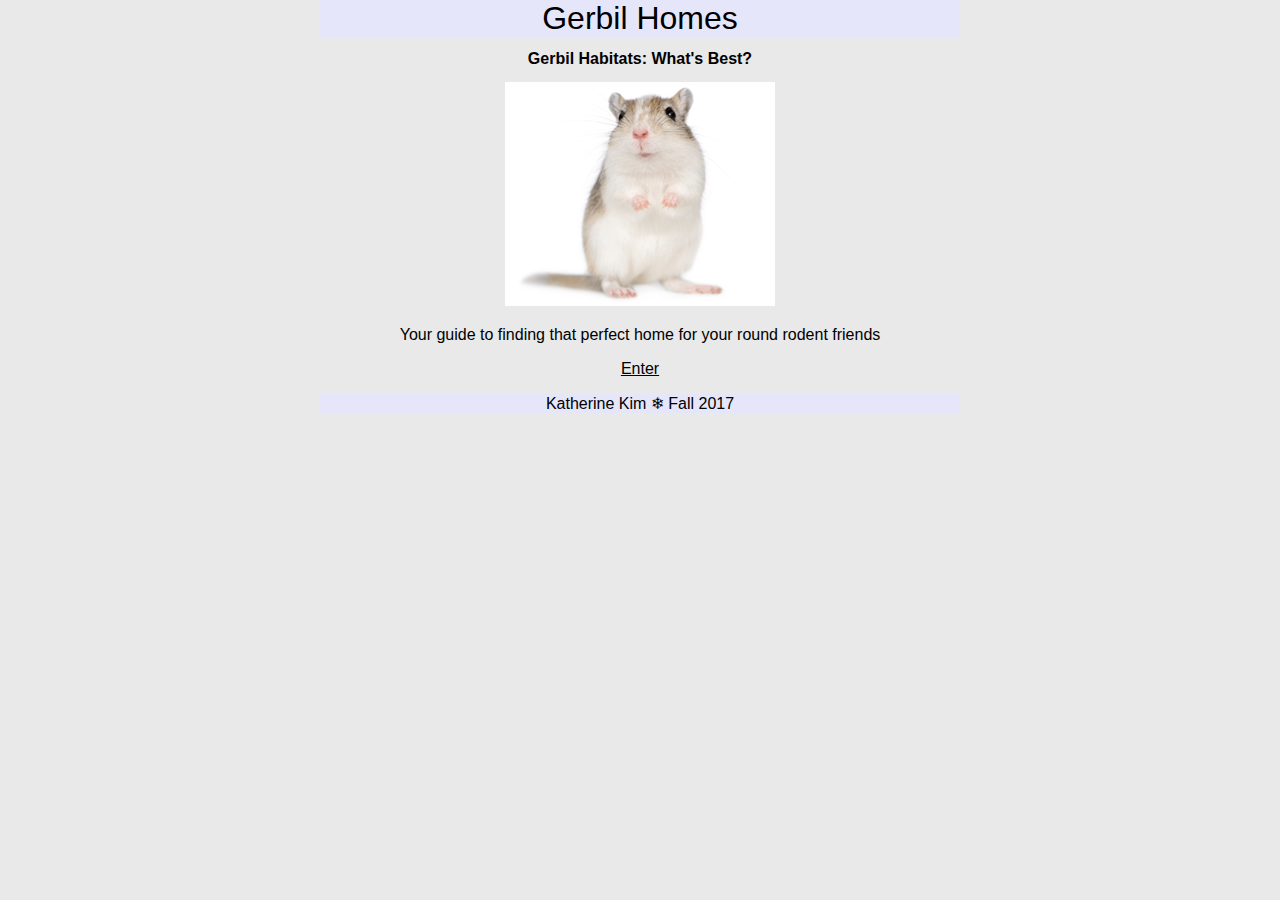
<file: index.html>
<!DOCTYPE HTML>
<meta charset="UTF-8">
    <title>Gerbil Homes</title>
<header>Gerbil Homes</header>
    <link rel="stylesheet" type="text/css" href="css/screen.css">
<h2>Gerbil Habitats: What's Best?</h2>
<center>
    <img src="images/gerbil.jpg">
    <p>Your guide to finding that perfect home for your round rodent friends</p>
    <p><a href="home">Enter</a></p>
</center>
<footer>Katherine Kim ❄ Fall 2017</footer>
</file>
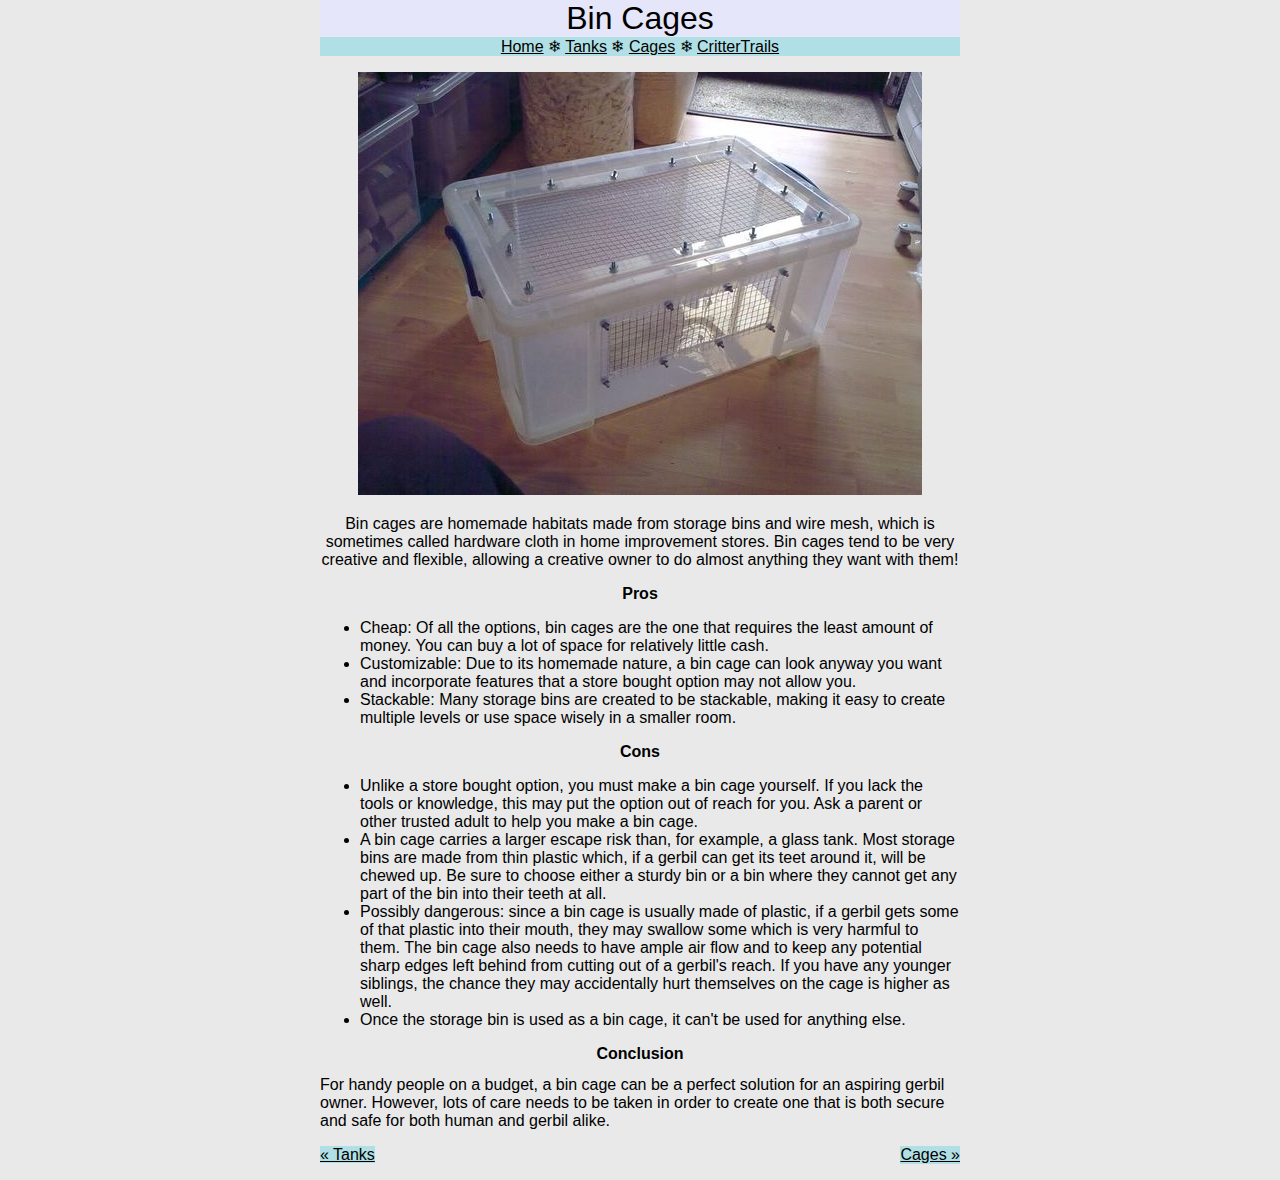
<file: bins.html>
<!DOCTYPE HTML>
<meta charset="UTF-8">
    <title>Gerbil Homes</title>
    <link rel="stylesheet" type="text/css" href="css/screen.css">
    <header>Bin Cages</header>
    <nav>
        <a href="home">Home</a> ❄
        <a href="tanks">Tanks</a> ❄
        <a href="cages">Cages</a> ❄
        <a href="trails">CritterTrails</a>
    </nav>
<p><center><img src="images/bincage.jpg"></p>
      <p>Bin cages are homemade habitats made from storage bins and wire mesh, which is sometimes called hardware cloth in home improvement stores. Bin cages tend to be very creative and flexible, allowing a creative owner to do almost anything they want with them!</p>
</center>
<h2>Pros</h2>
<ul><li>Cheap: Of all the options, bin cages are the one that requires the least amount of money. You can buy a lot of space for relatively little cash.</li>
    <li>Customizable: Due to its homemade nature, a bin cage can look anyway you want and incorporate features that a store bought option may not allow you.</li>
    <li>Stackable: Many storage bins are created to be stackable, making it easy to create multiple levels or use space wisely in a smaller room.</li>
</ul>
<h2>Cons</h2>
<ul><li>Unlike a store bought option, you must make a bin cage yourself. If you lack the tools or knowledge, this may put the option out of reach for you. Ask a parent or other trusted adult to help you make a bin cage.</li>
    <li>A bin cage carries a larger escape risk than, for example, a glass tank. Most storage bins are made from thin plastic which, if a gerbil can get its teet around it, will be chewed up. Be sure to choose either a sturdy bin or a bin where they cannot get any part of the bin into their teeth at all.</li>
    <li>Possibly dangerous: since a bin cage is usually made of plastic, if a gerbil gets some of that plastic into their mouth, they may swallow some which is very harmful to them. The bin cage also needs to have ample air flow and to keep any potential sharp edges left behind from cutting out of a gerbil's reach. If you have any younger siblings, the chance they may accidentally hurt themselves on the cage is higher as well.</li>
    <li>Once the storage bin is used as a bin cage, it can't be used for anything else.
</ul>
<h2>Conclusion</h2>
For handy people on a budget, a bin cage can be a perfect solution for an aspiring gerbil owner. However, lots of care needs to be taken in order to create one that is both secure and safe for both human and gerbil alike.
<p><a href="tanks" class="previous">&laquo; Tanks</a>
    <a href="cages" style="float:right" class="next">Cages &raquo;</a></p>
</file>
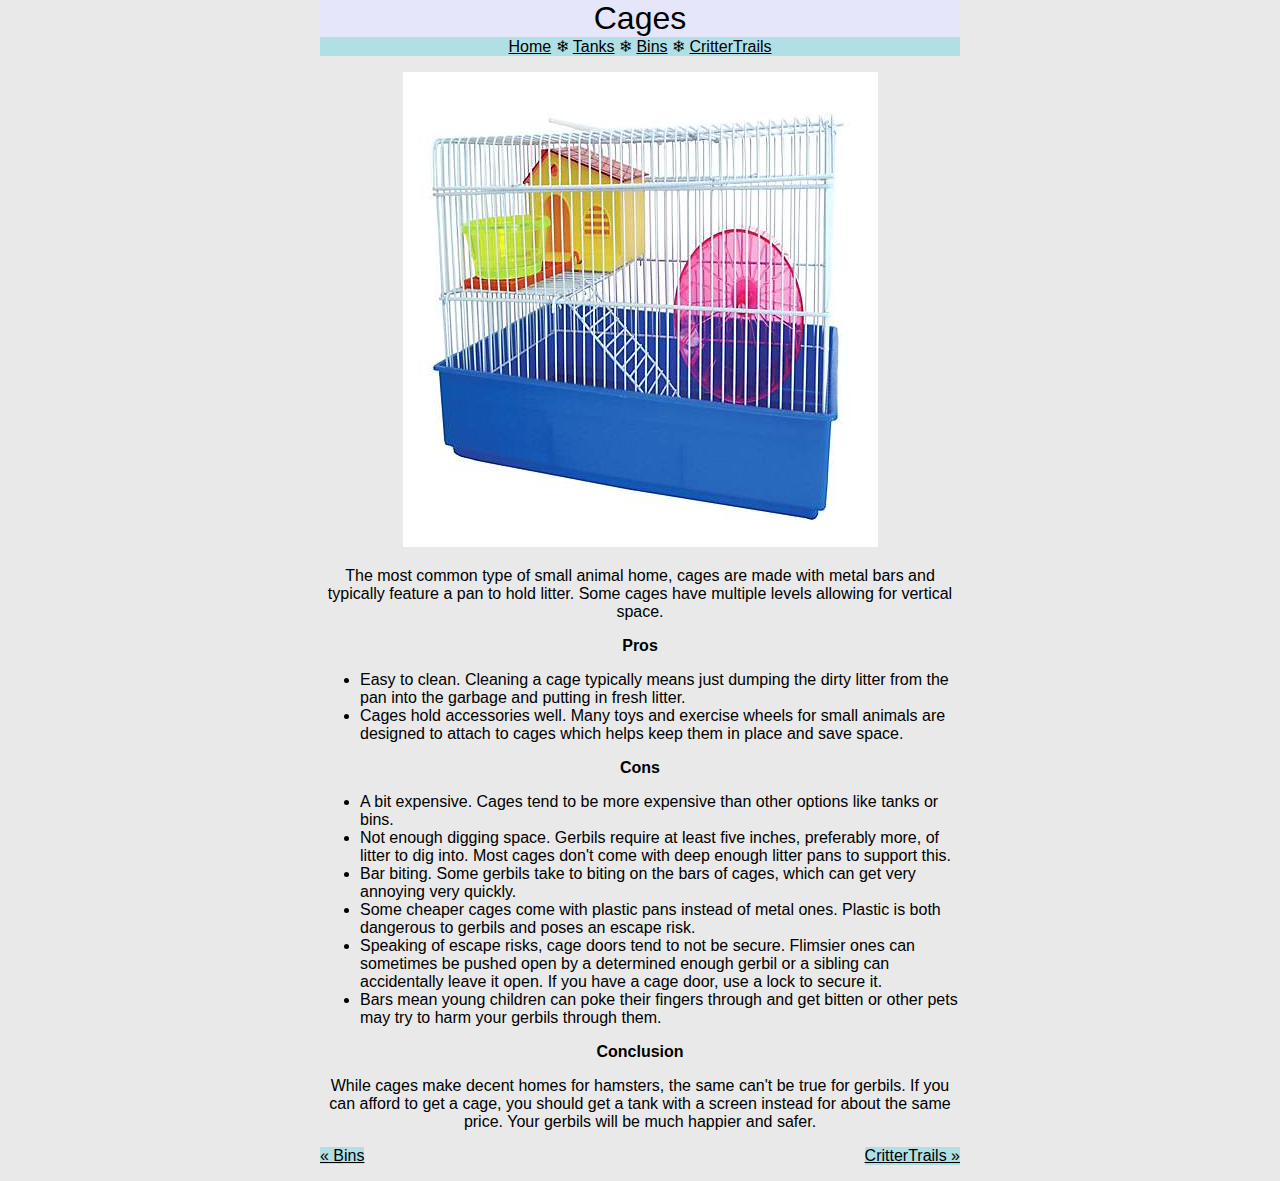
<file: cages.html>
<!DOCTYPE HTML>
<meta charset="UTF-8">
    <title>Gerbil Homes</title>
    <link rel="stylesheet" type="text/css" href="css/screen.css">
    <header>Cages</header>
    <nav>
        <a href="home">Home</a> ❄
        <a href="tanks">Tanks</a> ❄
        <a href="bins">Bins</a> ❄
        <a href="trails">CritterTrails</a>
    </nav>
<p><center><img src="images/cage.jpg"></p>
      <p>The most common type of small animal home, cages are made with metal bars and typically feature a pan to hold litter. Some cages have multiple levels allowing for vertical space.</p>
</center>
<h2>Pros</h2>
<ul><li>Easy to clean. Cleaning a cage typically means just dumping the dirty litter from the pan into the garbage and putting in fresh litter.</li>
    <li>Cages hold accessories well. Many toys and exercise wheels for small animals are designed to attach to cages which helps keep them in place and save space.</li>
</ul>
<h2>Cons</h2>
<ul><li>A bit expensive. Cages tend to be more expensive than other options like tanks or bins.</li>
    <li>Not enough digging space. Gerbils require at least five inches, preferably more, of litter to dig into. Most cages don't come with deep enough litter pans to support this.</li>
    <li>Bar biting. Some gerbils take to biting on the bars of cages, which can get very annoying very quickly.</li>
    <li>Some cheaper cages come with plastic pans instead of metal ones. Plastic is both dangerous to gerbils and poses an escape risk.</li>
    <li>Speaking of escape risks, cage doors tend to not be secure. Flimsier ones can sometimes be pushed open by a determined enough gerbil or a sibling can accidentally leave it open. If you have a cage door, use a lock to secure it.</li>
    <li>Bars mean young children can poke their fingers through and get bitten or other pets may try to harm your gerbils through them.</li>
</ul>
<h2>Conclusion</h2>
<center>
    <p>While cages make decent homes for hamsters, the same can't be true for gerbils. If you can afford to get a cage, you should get a tank with a screen instead for about the same price. Your gerbils will be much happier and safer.</p>
</center>
<p><a href="bins" class="previous">&laquo; Bins</a>
    <a href="trails" style="float:right" class="next">CritterTrails &raquo;</a></p>
</file>
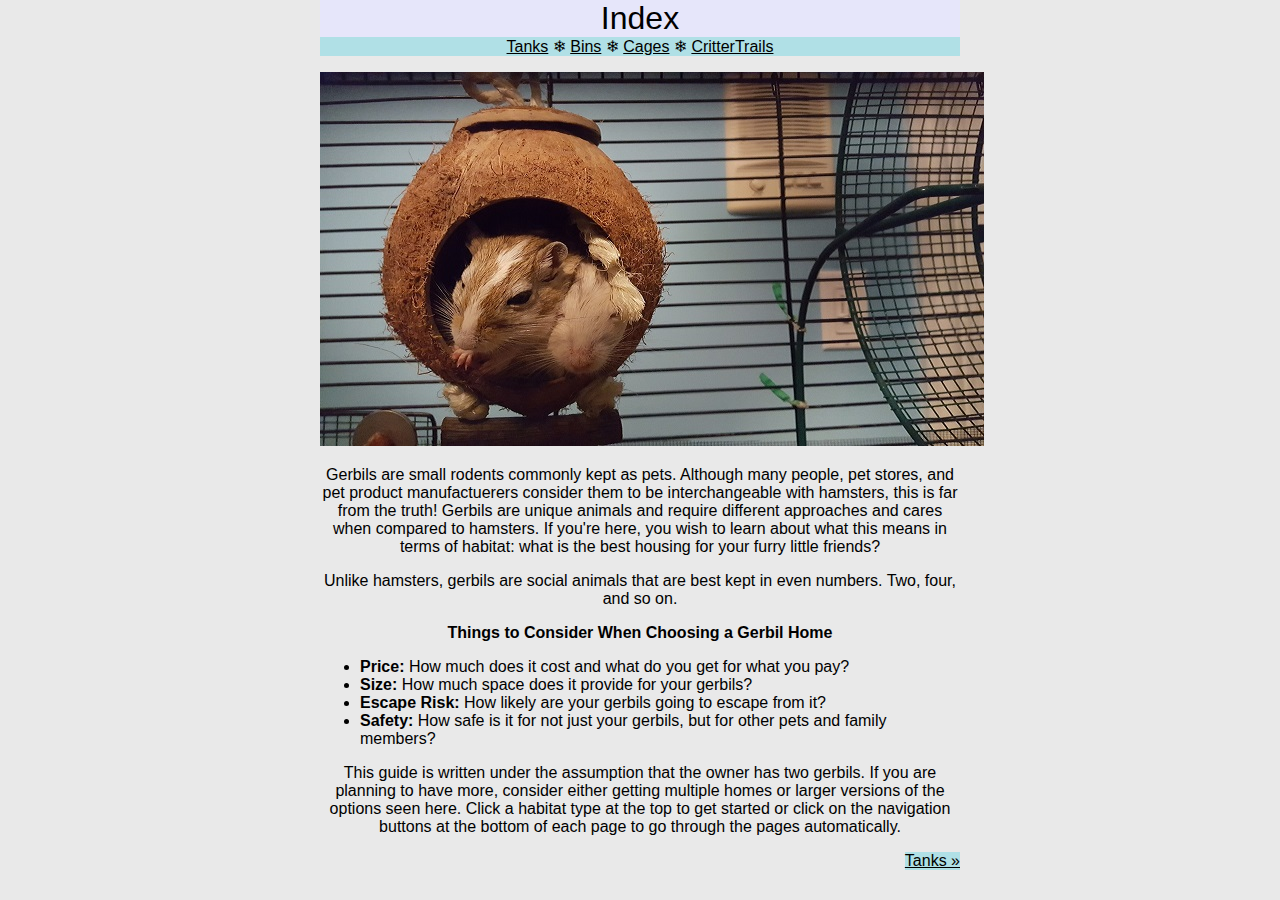
<file: home.html>
<!DOCTYPE HTML>
<meta charset="UTF-8">
    <title>Gerbil Homes</title>
    <link rel="stylesheet" type="text/css" href="css/screen.css">
    <header>Index</header>
    <nav>
        <a href="tanks">Tanks</a> ❄
        <a href="bins">Bins</a> ❄
        <a href="cages">Cages</a> ❄
        <a href="trails">CritterTrails</a>
    </nav>
<p><center><img src="images/gerbs.jpg"></p>
      <p>Gerbils are small rodents commonly kept as pets. Although many people, pet stores, and pet product manufactuerers consider them to be interchangeable with hamsters, this is far from the truth! Gerbils are unique animals and require different approaches and cares when compared to hamsters. If you're here, you wish to learn about what this means in terms of habitat: what is the best housing for your furry little friends?</p>
        <p>Unlike hamsters, gerbils are social animals that are best kept in even numbers. Two, four, and so on.
</center>

<h2>Things to Consider When Choosing a Gerbil Home</h2>
<ul><li><b>Price:</b> How much does it cost and what do you get for what you pay?</li>
    <li><b>Size:</b> How much space does it provide for your gerbils?</li>
    <li><b>Escape Risk:</b> How likely are your gerbils going to escape from it?</li>
    <li><b>Safety:</b> How safe is it for not just your gerbils, but for other pets and family members?</li>
</ul>
<center>   
            This guide is written under the assumption that the owner has two gerbils. If you are planning to have more, consider either getting multiple homes or larger versions of the options seen here. Click a habitat type at the top to get started or click on the navigation buttons at the bottom of each page to go through the pages automatically.</p>
</center>
<p>
    <a href="tanks" style="float:right" class="next">Tanks &raquo;</a></p>
<footer><p></p></footer>
</file>
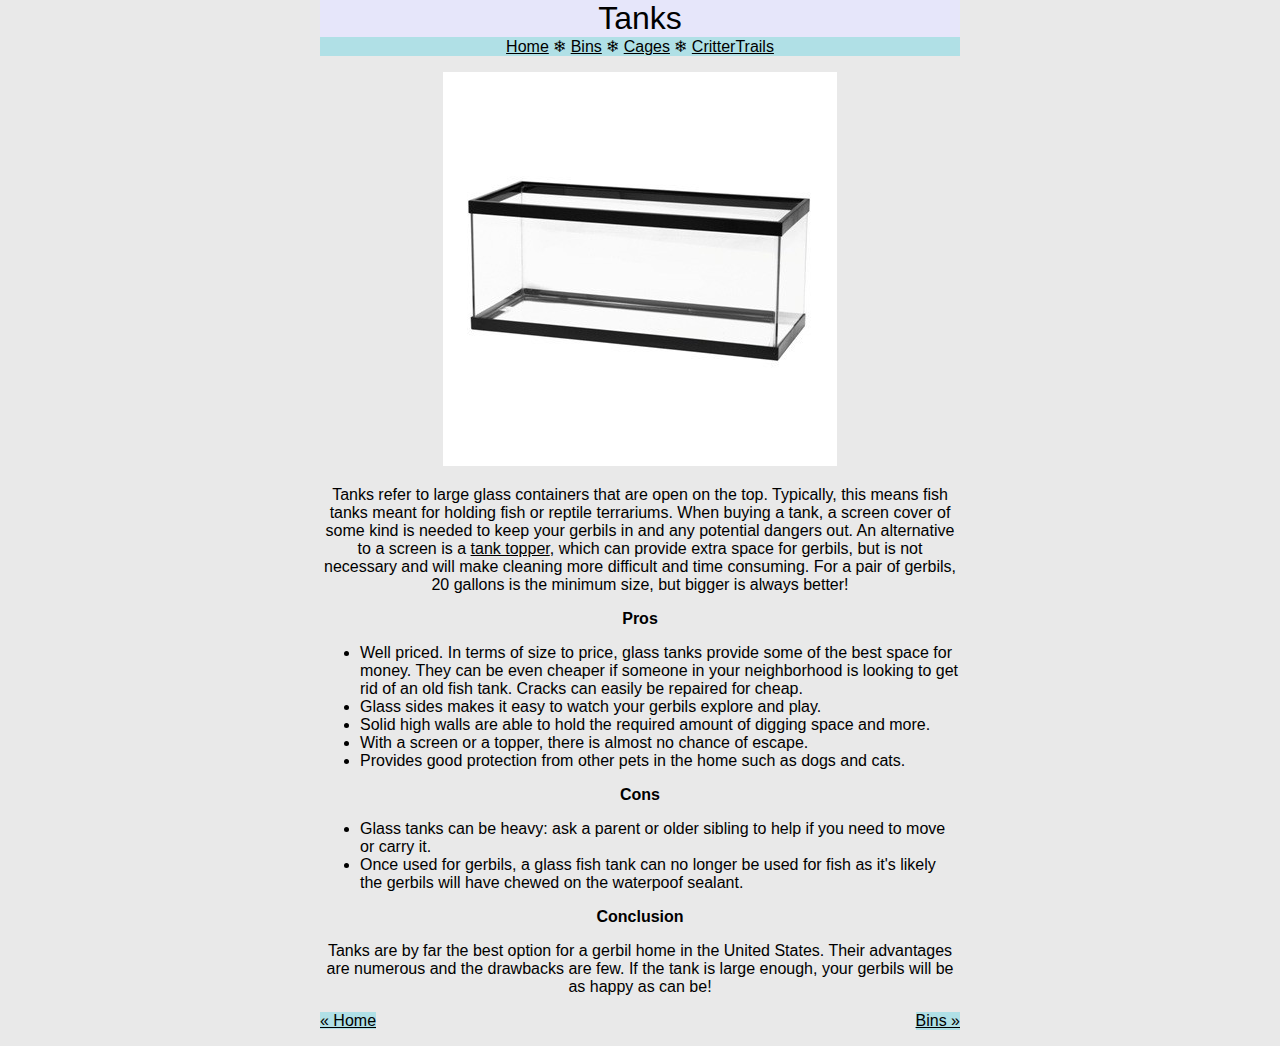
<file: tanks.html>
<!DOCTYPE HTML>
<meta charset="UTF-8">
    <title>Gerbil Homes</title>
    <link rel="stylesheet" type="text/css" href="css/screen.css">
    <header>Tanks</header>
    <nav>
        <a href="home">Home</a> ❄
        <a href="bins">Bins</a> ❄
        <a href="cages">Cages</a> ❄
        <a href="trails">CritterTrails</a>
    </nav>
<p><center><img src="images/tank.jpg"></p>
      <p>Tanks refer to large glass containers that are open on the top. Typically, this means fish tanks meant for holding fish or reptile terrariums. When buying a tank, a screen cover of some kind is needed to keep your gerbils in and any potential dangers out. An alternative to a screen is a <a href=https://www.amazon.com/Ware-Manufacturing-Chew-Proof-Small/dp/B0027J381U/ref=sr_1_2?ie=UTF8&qid=1513148644&sr=8-2&keywords=tank+topper&sa-no-redirect=1>tank topper</a>, which can provide extra space for gerbils, but is not necessary and will make cleaning more difficult and time consuming. For a pair of gerbils, 20 gallons is the minimum size, but bigger is always better!</p>
</center>
<h2>Pros</h2>
<ul><li>Well priced. In terms of size to price, glass tanks provide some of the best space for money. They can be even cheaper if someone in your neighborhood is looking to get rid of an old fish tank. Cracks can easily be repaired for cheap.</li>
    <li>Glass sides makes it easy to watch your gerbils explore and play.</li>
    <li>Solid high walls are able to hold the required amount of digging space and more.</li>
    <li>With a screen or a topper, there is almost no chance of escape.</li>
    <li>Provides good protection from other pets in the home such as dogs and cats.</li>
</ul>
<h2>Cons</h2>
<ul><li>Glass tanks can be heavy: ask a parent or older sibling to help if you need to move or carry it.</li>
    <li>Once used for gerbils, a glass fish tank can no longer be used for fish as it's likely the gerbils will have chewed on the waterpoof sealant.</li>
</ul>
<h2>Conclusion</h2>
<center>
    <p>Tanks are by far the best option for a gerbil home in the United States. Their advantages are numerous and the drawbacks are few. If the tank is large enough, your gerbils will be as happy as can be!</p>
</center>
<p><a href="home" class="previous">&laquo; Home</a>
    <a href="bins" style="float:right" class="next">Bins &raquo;</a></p>
</file>
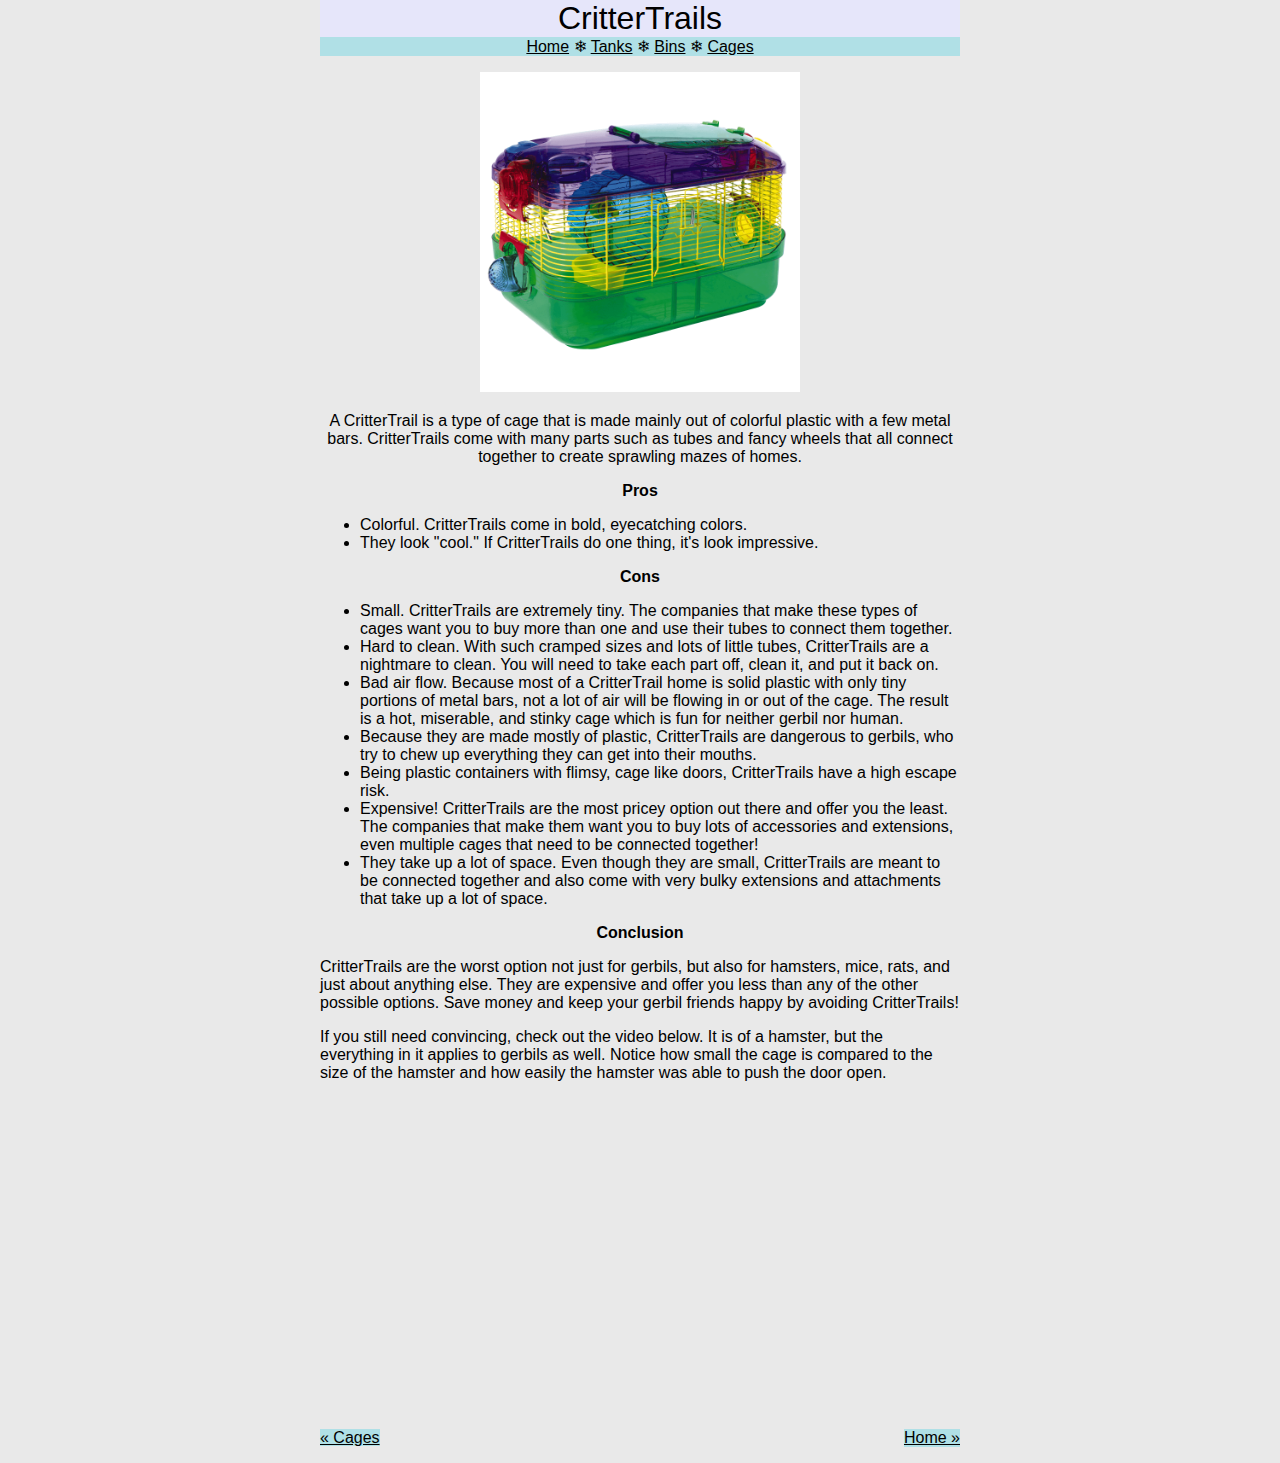
<file: trails.html>
<!DOCTYPE HTML>
<meta charset="UTF-8">
    <title>Gerbil Homes</title>
    <link rel="stylesheet" type="text/css" href="css/screen.css">
    <header>CritterTrails</header>
    <nav>
        <a href="home">Home</a> ❄
        <a href="tanks">Tanks</a> ❄
        <a href="bins">Bins</a> ❄
        <a href="cages">Cages</a>
    </nav>
<p><center><img class="resize" src="images/crittertrail.png"></p>
      <p>A CritterTrail is a type of cage that is made mainly out of colorful plastic with a few metal bars. CritterTrails come with many parts such as tubes and fancy wheels that all connect together to create sprawling mazes of homes.</p>
</center>
<h2>Pros</h2>
<ul><li>Colorful. CritterTrails come in bold, eyecatching colors.</li>
    <li>They look "cool." If CritterTrails do one thing, it's look impressive.</li>
</ul>
<h2>Cons</h2>
<ul><li>Small. CritterTrails are extremely tiny. The companies that make these types of cages want you to buy more than one and use their tubes to connect them together.</li>
    <li>Hard to clean. With such cramped sizes and lots of little tubes, CritterTrails are a nightmare to clean. You will need to take each part off, clean it, and put it back on.</li>
    <li>Bad air flow. Because most of a CritterTrail home is solid plastic with only tiny portions of metal bars, not a lot of air will be flowing in or out of the cage. The result is a hot, miserable, and stinky cage which is fun for neither gerbil nor human.</li>
    <li>Because they are made mostly of plastic, CritterTrails are dangerous to gerbils, who try to chew up everything they can get into their mouths.</li>
    <li>Being plastic containers with flimsy, cage like doors, CritterTrails have a high escape risk.</li>
    <li>Expensive! CritterTrails are the most pricey option out there and offer you the least. The companies that make them want you to buy lots of accessories and extensions, even multiple cages that need to be connected together!</li>
    <li>They take up a lot of space. Even though they are small, CritterTrails are meant to be connected together and also come with very bulky extensions and attachments that take up a lot of space.</li>
</ul>
<h2>Conclusion</h2>
<p>CritterTrails are the worst option not just for gerbils, but also for hamsters, mice, rats, and just about anything else. They are expensive and offer you less than any of the other possible options. Save money and keep your gerbil friends happy by avoiding CritterTrails!</p>
<p>If you still need convincing, check out the video below. It is of a hamster, but the everything in it applies to gerbils as well. Notice how small the cage is compared to the size of the hamster and how easily the hamster was able to push the door open.</p>

<iframe width="560" height="315" src="https://www.youtube.com/embed/welVHhnrG68?rel=0" frameborder="0" gesture="media" allow="encrypted-media" allowfullscreen></iframe>
</center>
<p><a href="cages" class="previous">&laquo; Cages</a>
    <a href="home" style="float:right" class="next">Home &raquo;</a></p>
</file>
<file: css/screen.css>
html{
 	 vertical-align: baseline;
 	 font-weight: inherit;
	 font-style: inherit;
	 font-size: inherit;
	 border: 0 none;
 	 outline: 0;
 	 padding: 0;
 	 margin: auto;
}

/*display as block*/

header, body, nav, footer, h1 {
	display: block;
	height: 100%;
	margin: auto;
}

body{
	background-color: #e9e9e9;
	font-family: "Helvectica", sans-serif;
	width: 50%;
}

nav{
	background-color: powderblue;
	font-family: "Helvectica", sans-serif;
	text-align: center;
}

header{
	background-color: #E6E6FA;
	font-family: "Helvectica", sans-serif;
	font-size: 2em;
	text-align: center;
}

h1{
	background-color: #F781D8;
	text-align: center;
	font-size: 100%;
}

h2{
	text-align: center;
	font-size: 100%;
}

footer{
	background-color: #E6E6FA;
	font-family: "Helvectica", sans-serif;
	text-align: center;
}

ul{
	font-family: "Helvectica", sans-serif;
}

a:link{
	color: #000000;
}

a:visited{
	color: #000000;
}

iframe {
    display: block;
    margin: auto;
    text-align: center;
}

IMG.displayed {
    display: block;
    margin-left: auto;
    margin-right: auto }

.previous {
    background-color: powderblue;
}

.next {
    background-color: powderblue;
    right: 0px;
}

img.resize {
  max-width:50%;
  max-height:50%;
}
</file>
